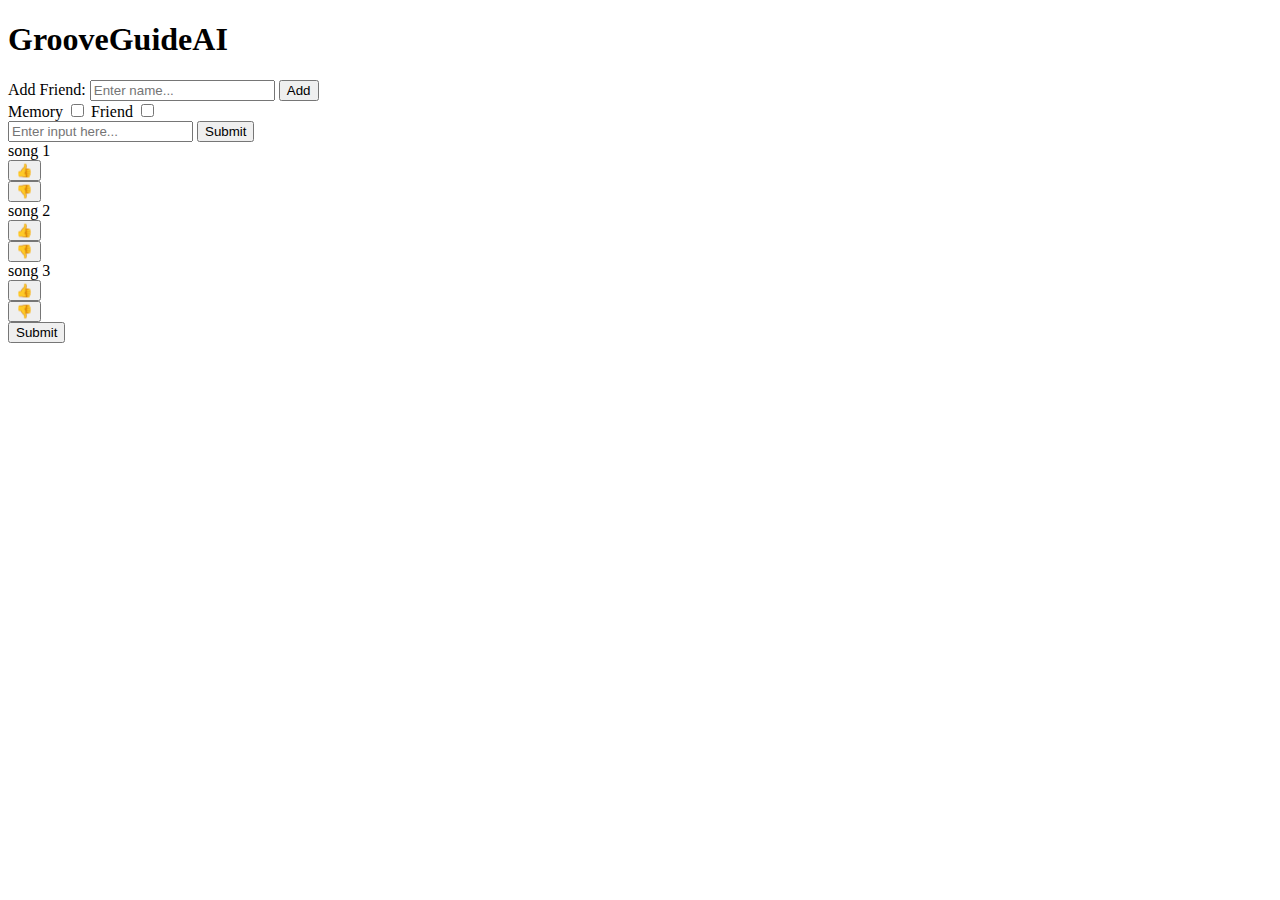
<file: music-app-backend/src/main/resources/templates/index.html>
<!DOCTYPE html>
<html lang="en">
<head>
    <meta charset="UTF-8">
    <meta name="viewport" content="width=device-width, initial-scale=1.0">
    <title>GrooveGuideAI</title>
    <link rel="stylesheet" th:href="@{/css/style.css}">
    <!-- Google font -->
    <link rel="preconnect" href="https://fonts.googleapis.com">
    <link rel="preconnect" href="https://fonts.gstatic.com" crossorigin>
    <link href="https://fonts.googleapis.com/css2?family=Kalam:wght@300;400;700&display=swap" rel="stylesheet">
    <meta name="_csrf" th:content="${_csrf.token}"/>
    <meta name="_csrf_header" th:content="${_csrf.headerName}"/>
</head>
<body>
    <div id="head-container">
        <h1>
            GrooveGuideAI
        </h1>
    </div>
    <div id="friend-container">
        <form action="">
            <label id="friend-label" for="friend-input">
                Add Friend:
                <input id="friend-input" type="text" placeholder="Enter name...">
            </label>
            <button id="friend-btn">
                Add
            </button>
        </form>
    </div>
    <div id="search-choice">
        <form action="">
            <label>
                Memory
                <input id="search-both" type="checkbox" name="searchType" value="memory">
            </label>
            <label>
                Friend
                <input id="search-solo" type="checkbox" name="searchType" value="friend">
            </label>
        </form>
    </div>
    <div id="user-input-container">
        <input id="user-input" type="text" placeholder="Enter input here...">
        <button id="submit-btn">Submit</button>
    </div>
    <div id="loading-circle-container">
        <div id="loading-circle"></div>
    </div>
    <div id="full-output">
        <div class="output-chunk" chunk-id="1">
            <div id="output-container1">
                <div id="output1">
                    song 1
                    <!-- output inserted here -->
                </div>
            </div>
            <div id="btn-container" button-id="1">
                <div id="like-btn-container">
                    <button class="like-btn">
                        👍
                    </button>
                </div>
                <div id="dislike-btn-container">
                    <button class="dislike-btn">
                        👎
                    </button>
                </div>
            </div>
        </div>
        <div class="output-chunk" chunk-id="2">
            <div id="output-container2">
                <div id="output2">
                    song 2
                    <!-- output inserted here -->
                </div>
            </div>
            <div id="btn-container" button-id="2">
                <div id="like-btn-container">
                    <button class="like-btn">
                        👍
                    </button>
                </div>
                <div id="dislike-btn-container">
                    <button class="dislike-btn">
                        👎
                    </button>
                </div>
            </div>
        </div>
        <div class="output-chunk" chunk-id="3">
            <div id="output-container3">
                <div id="output3">
                    song 3
                    <!-- output inserted here -->
                </div>
            </div>
            <div id="btn-container" button-id="3">
                <div id="like-btn-container">
                    <button class="like-btn">
                        👍
                    </button>
                </div>
                <div id="dislike-btn-container">
                    <button class="dislike-btn">
                        👎
                    </button>
                </div>
            </div>
        </div>
    </div>
    <div id="finish-btn-container">
        <button id="finish-btn">
            Submit
        </button>
    </div>
    <script th:src="@{/js/script.js}"></script>
</body>
</html>
</file>
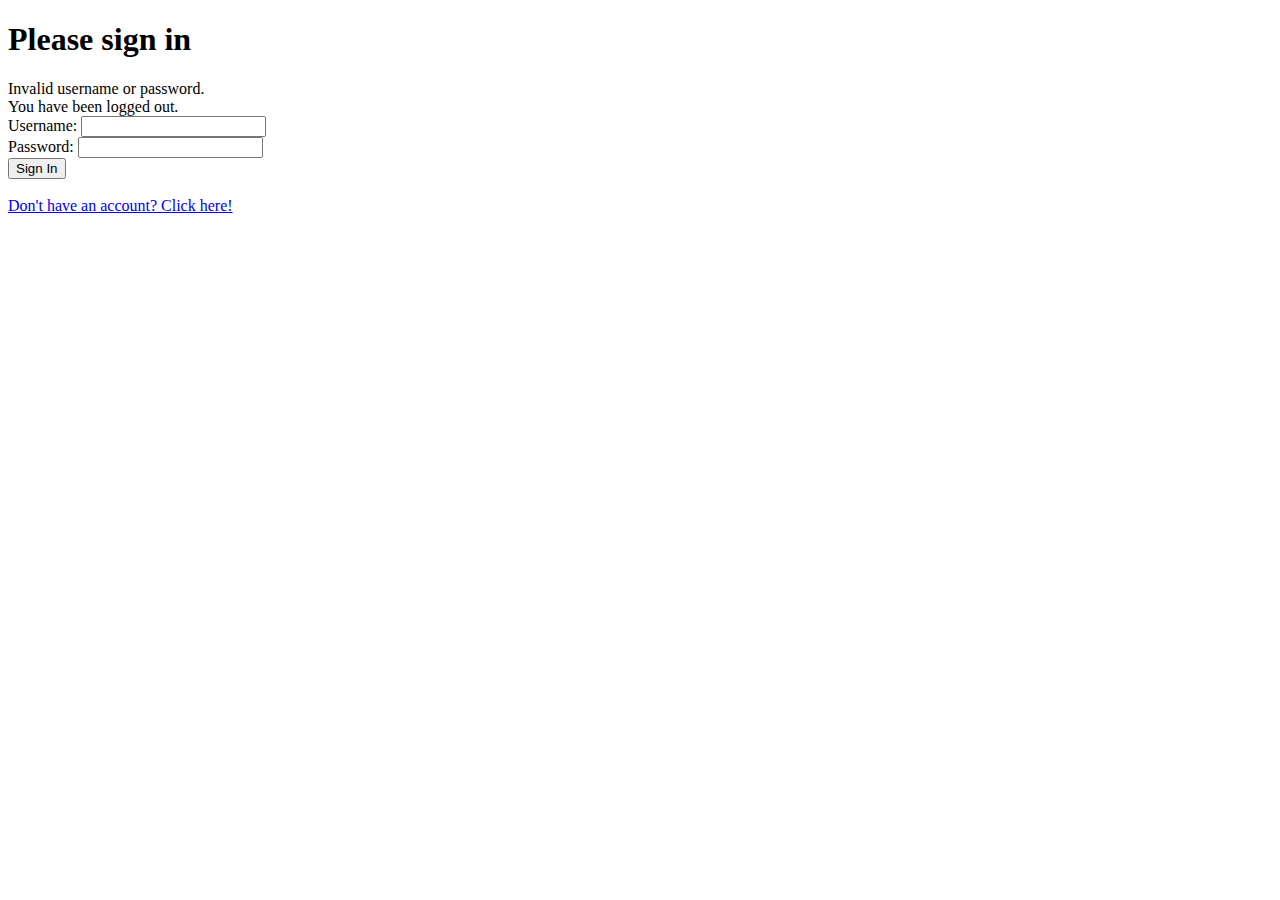
<file: music-app-backend/src/main/resources/templates/login.html>
<!DOCTYPE html>
<html xmlns="http://www.w3.org/1999/xhtml" xmlns:th="https://www.thymeleaf.org" lang="en">
<head>
    <meta name="_csrf" th:content="${_csrf.token}"/>
    <meta name="_csrf_header" th:content="${_csrf.headerName}"/>
    <title>Welcome to our Music App</title>
    <link rel="stylesheet" th:href="@{/css/loginstyle.css}">
    <link href="https://fonts.googleapis.com/css2?family=Kalam:wght@300;400;700&display=swap" rel="stylesheet">
</head>
<body>
<h1>Please sign in</h1>
<div id="error" th:if="${param.error}">
    Invalid username or password.
</div>
<div id="logout" th:if="${param.logout}">
    You have been logged out.
</div>
<form th:action="@{/login}" method="post">
    <input type="hidden" th:name="${_csrf.parameterName}" th:value="${_csrf.token}"/>
    <div><label> Username: <input class="input-field" type="text" name="username"/> </label></div>
    <div id="password-container"><label> Password: <input class="input-field" type="password" name="password"/> </label></div>
    <div><input id="submit-btn" type="submit" value="Sign In"/></div>
</form>
<br>
<a id="redirect-link" href="/req/signup">Don't have an account? Click here!</a>
</body>
</html>
</file>
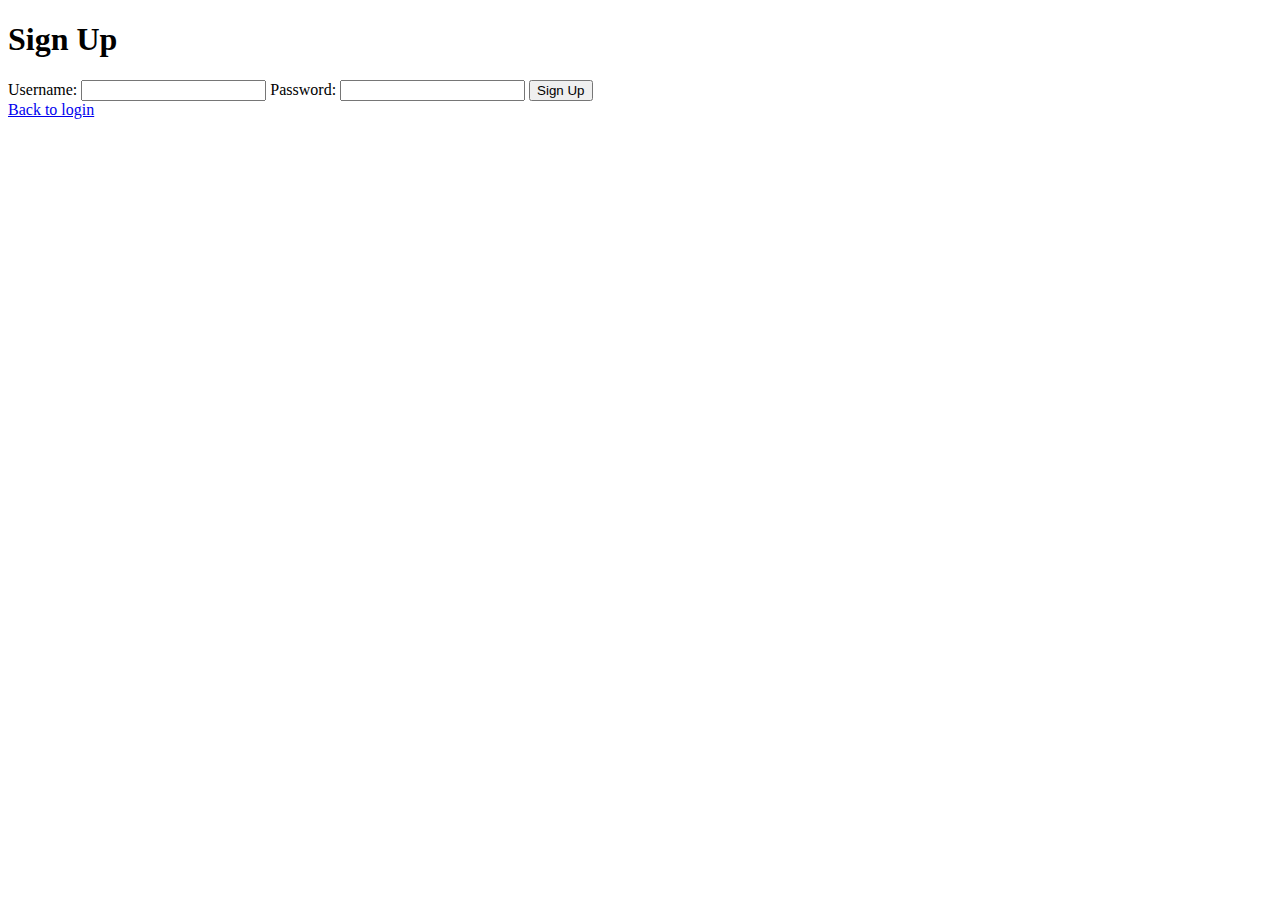
<file: music-app-backend/src/main/resources/templates/signup.html>
<!DOCTYPE html>
<html lang="en">
<head>
    <meta charset="UTF-8">
    <meta name="viewport" content="width=device-width, initial-scale=1.0">
    <meta name="_csrf" th:content="${_csrf.token}"/>
    <meta name="_csrf_header" th:content="${_csrf.headerName}"/>
    <link rel="stylesheet" th:href="@{/css/signupstyle.css}">
    <link rel="preconnect" href="https://fonts.googleapis.com">
    <link rel="preconnect" href="https://fonts.gstatic.com" crossorigin>
    <link href="https://fonts.googleapis.com/css2?family=Kalam:wght@300;400;700&display=swap" rel="stylesheet">
    <title>Sign Up</title>
</head>
<body>
<form id="signup-form" action="/registration/signup" method="post">
    <h1>Sign Up</h1>
    <label>
        Username:
        <input id="username" type="text" name="name" required>
    </label>
    <label>
        Password:
        <input id="password" type="password" name="password" required>
    </label>
    <button id="submit" type="submit">Sign Up</button>
</form>
<div id="redirect-container">
    <a id="redirect-link" href="/req/login">Back to login</a>
</div>
<div id="welcome">

</div>
<a href="/req/login"></a>
<script>
    const form = document.getElementById('signup-form')
    const welcome = document.getElementById('welcome')

    form.addEventListener('submit', async (event) => {
        event.preventDefault();

        const user = document.getElementById('username')
        const pass = document.getElementById('password')

        const username = user.value
        const password = pass.value

        const data = {
            userName: username,
            password
        };

        const target = '/req/signup';
        const token = document.querySelector('meta[name="_csrf"]').getAttribute('content')
        const header = document.querySelector('meta[name="_csrf_header"]').getAttribute('content')


        try {
            const response = await fetch(target, {
                method: 'POST',
                headers: {
                    'Content-Type': 'application/json',
                    [header]: token
                },
                body: JSON.stringify(data)
            });
            welcome.style.display = 'flex'
            const rspText = await response.text()
            const rsp = JSON.parse(rspText)
            if (rsp.successStatus === 'ok') {
                window.location.href = '/login'
            } else {
                welcome.textContent = 'There was an error signing up'
            }
        } catch (error) {
            console.error('Error:', error)
        }

        user.value = ""
        pass.value = ""
    })
</script>
</body>
</html>
</file>
